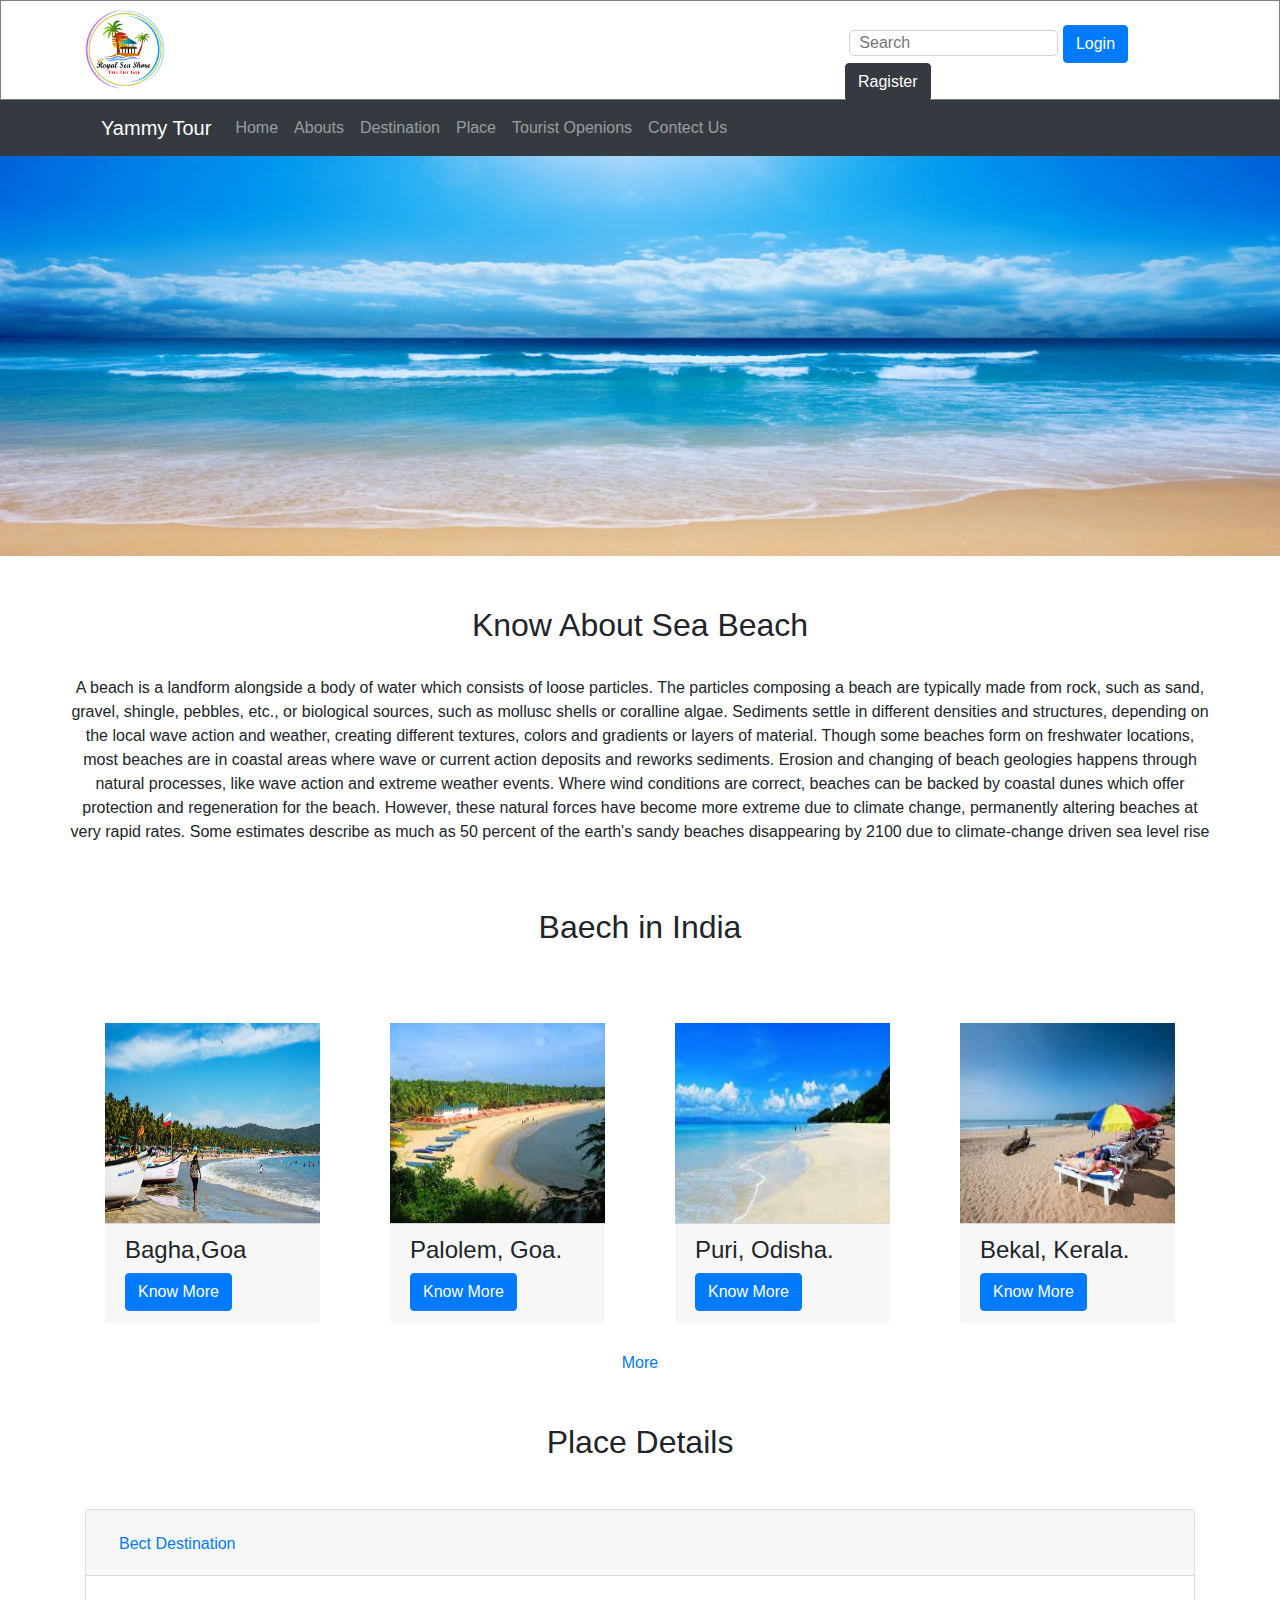
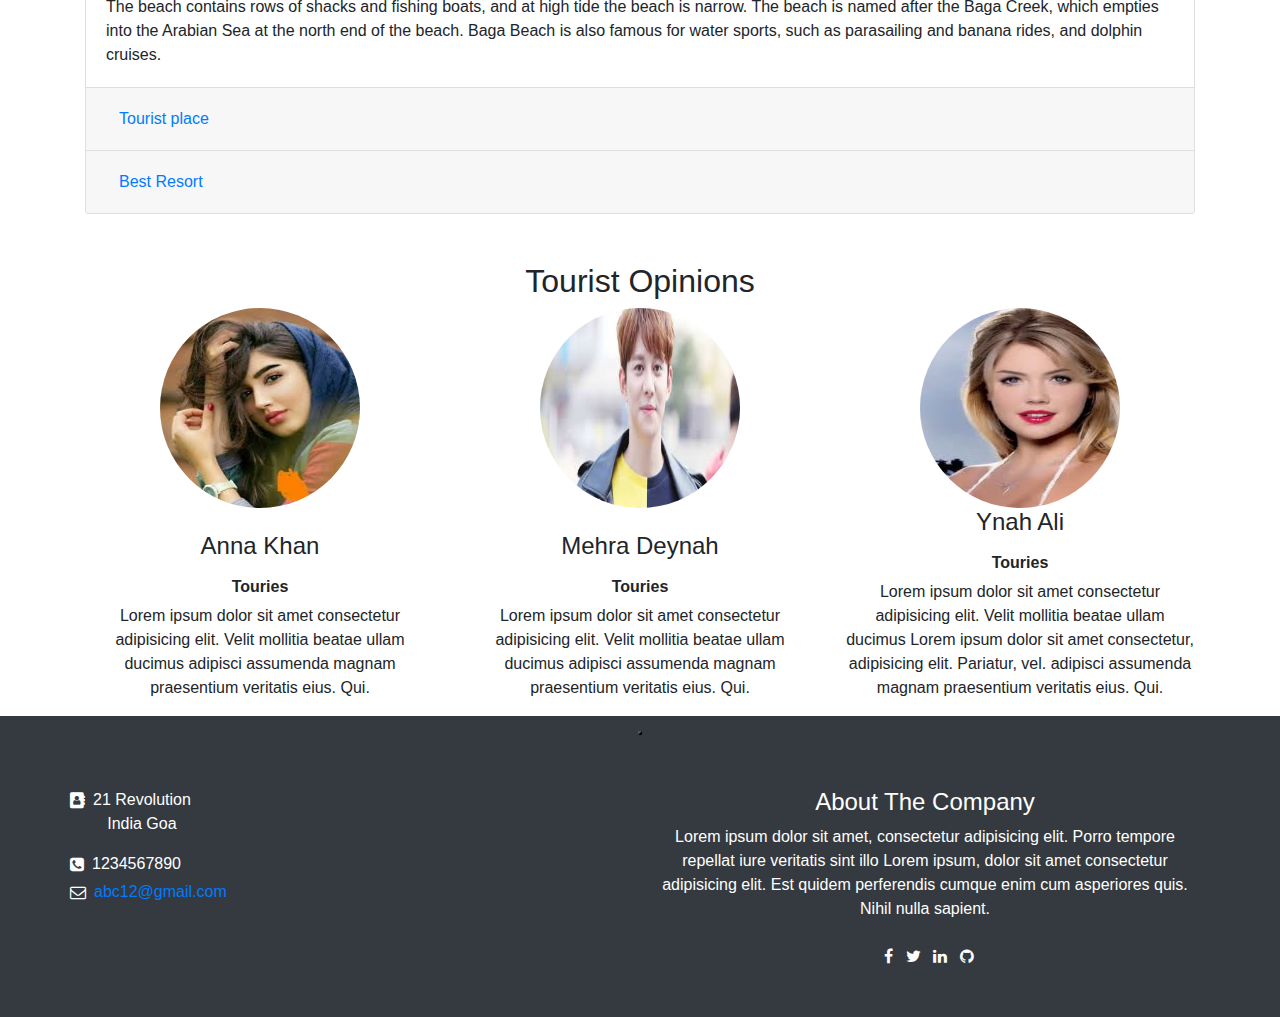
<file: index.html>
<!DOCTYPE html>
<html lang="en">
<head>
    <meta charset="UTF-8">
    <meta http-equiv="X-UA-Compatible" content="IE=edge">
    <meta name="viewport" content="width=device-width, initial-scale=1.0">
    <title>Tourist Place</title>
    <link rel="stylesheet" href="css/template.css">
    <link rel="stylesheet" href="css/bootstrap4.css">
    <script src="https://code.jquery.com/jquery-3.2.1.slim.min.js"></script>
    <script src="https://cdnjs.cloudflare.com/ajax/libs/popper.js/1.12.9/umd/popper.min.js"></script>
    <script src="https://maxcdn.bootstrapcdn.com/bootstrap/4.0.0/js/bootstrap.min.js"></script>

    <link rel="stylesheet" href="https://stackpath.bootstrapcdn.com/font-awesome/4.7.0/css/font-awesome.min.css"
        integrity="sha384-wvfXpqpZZVQGK6TAh5PVlGOfQNHSoD2xbE+QkPxCAFlNEevoEH3Sl0sibVcOQVnN" crossorigin="anonymous">

</head>

<body>
    <!-- Header -->
    <section id="Header">
      <div class="container">
          <Header>
              <div class="row">
                  <div class="col-md-8">
                        <img class="mt-2" src="image/logo1.png" alt="logo">
                  </div>
                  <div class="col-md-4 mt-4">
                      <label for="search"></label>
                        <input type="text" name="search" placeholder="  Search">
                        <a href="Login.html" class="btn btn-primary">Login</a>
                       <a href="Ragister.html"class="btn btn-dark">Ragister</a>                   
                 </div>                  
              </div>            
          </Header>
      </div>
    </section>


    <!-- NAVBAR -->
    <section id="Nav">
        <div class="container">
            <nav class=" navbar navbar-expand-lg navbar-dark bg-dark  ">
                <a class="navbar-brand" href="#">Yammy Tour</a>
                <button class="navbar-toggler " type="button" data-toggle="collapse" data-target="#myNav">
                    <span class="navbar-toggler-icon"></span>
                </button>
                <div class="collapse navbar-collapse" id="myNav">
                    <ul class="navbar-nav  mr-auto">
                        <li class="nav-time"><a class="nav-link" href="#Home">Home</a></li>
                        <li class="nav-time"><a class="nav-link" href="#About">Abouts</a></li>
                        <li class="nav-time"><a class="nav-link" href="#Destination">Destination</a></li>
                        <li class="nav-time"><a class="nav-link" href="#Place">Place</a></li>
                        <li class="nav-time"><a class="nav-link" href="#Touriest">Tourist Openions</a></li>
                        <li class="nav-time"><a class="nav-link" href="#Footer">Contect Us</a></li>
                    </ul>
                </div>
            </nav>
        </div>
    </section>


    <!-- Home -->
    <section id="Home">
        <div class="carousel slide" data-ride="carousel">
            <div class="carouselinner">
                <div class="carousel-item active">
                    <img class="d-block w-100" src="image/banner1.jpg" alt="First slide"
                        style="height: 400px; width: auto;" >
                </div>
                <div class="carousel-item">
                    <img class="d-block w-100" src="image/banner2.jpg" alt="First slide"
                        style="height: 400px;; width: auto;">
                </div>
                <div class="carousel-item">
                    <img class="d-block w-100" src="image/banner3.jpg" alt="First slide"
                        style="height: 400px;; width: auto;">
                </div>
                <div class="carousel-item">
                    <img class="d-block w-100" src="image/banner4.jpg" alt="First slide"
                        style="height: 400px;; width: auto;">
                </div>
            </div>
        </div>
    </section>


    <!-- About Us -->
    <section id="About">
        <div class="container">
            <div class="row">
                <div class="col-sm-12">
                    <h2 class="text-center ">Know About Sea Beach</h2>
                </div>
            </div>
            <div class="row">
                <p class="mt-4 sm-5 text-center">
                    A beach is a landform alongside a body of water which consists of loose particles. The particles
                    composing a beach are typically made from rock, such as sand, gravel, shingle, pebbles, etc., or
                    biological sources, such as mollusc shells or coralline algae. Sediments settle in different
                    densities and structures, depending on the local wave action and weather, creating different
                    textures, colors and gradients or layers of material.

                    Though some beaches form on freshwater locations, most beaches are in coastal areas where wave or
                    current action deposits and reworks sediments. Erosion and changing of beach geologies happens
                    through natural processes, like wave action and extreme weather events. Where wind conditions are
                    correct, beaches can be backed by coastal dunes which offer protection and regeneration for the
                    beach. However, these natural forces have become more extreme due to climate change, permanently
                    altering beaches at very rapid rates. Some estimates describe as much as 50 percent of the earth's
                    sandy beaches disappearing by 2100 due to climate-change driven sea level rise
                </p>
            </div>
        </div>
    </section>


    <!-- Destination -->
    <section id="Destination">
        <div class="container">
            <div class="row mt-5">
                <div class="col-sm-12 text-center">
                    <h2>Baech in India</h2>
                </div>
                <div class="col-md-3 col-sm-6 mt-5">
                    <div class="card-body">
                        <img src="image/beach2.jpg" alt="nothing">
                        <div class="card-footer">
                            <h4>Bagha,Goa</h4>
                            <a href="" class="btn btn-primary">Know More</a>
                        </div>
                    </div>
                </div>
                <div class="col-md-3 col-sm-6  mt-5">
                    <div class="card-body">
                        <img src="image/beach3.jpg" alt="nothing">
                        <div class="card-footer">
                            <h4>Palolem, Goa.</h4>
                            <a href="" class="btn btn-primary">Know More</a>
                        </div>
                    </div>
                </div>
                <div class="col-md-3 col-sm-6  mt-5">
                    <div class="card-body">
                        <img src="image/beach4.jpg" alt="nothing">
                        <div class="card-footer">
                            <h4>Puri, Odisha. </h4>
                            <a href="" class="btn btn-primary">Know More</a>
                        </div>
                    </div>
                </div>
                <div class="col-md-3 col-sm-6  mt-5">
                    <div class="card-body">
                        <img src="image/beach5.jpg" alt="nothing">
                        <div class="card-footer">
                            <h4>Bekal, Kerala.</h4>
                            <a href="" class="btn btn-primary">Know More</a>
                        </div>
                    </div>
                </div>
            </div>
            <p class="text-center mt-2"><a href="https://www.holidify.com/collections/best-beaches-in-india">More</a>
            </p>
        </div>
    </section>


    <!-- Place  -->
    <section id="Place">
        <div class="container">
            <h2 class="text-center mt-5">Place Details</h2>
            <div class="accordion mt-5">
                <div class="card">
                    <div class="card-header" id="headingOne">
                        <h2 class="mb-0">
                            <button class="btn btn-link  text-left" type="button" data-toggle="collapse"
                                data-target="#collapseOne">
                                Bect Destination
                            </button>
                        </h2>
                    </div>
                    <div id="collapseOne" class="collapse show" aria-labelledby="headingOne"
                        data-parent="#accordionExample">
                        <div class="card-body">
                            The beach contains rows of shacks and fishing boats, and at high tide the beach is narrow.
                            The beach is named after the Baga Creek, which empties into the Arabian Sea at the north end
                            of the beach. Baga Beach is also famous for water sports, such as parasailing and banana
                            rides, and dolphin cruises.
                        </div>
                    </div>
                </div>
                <div class="card">
                    <div class="card-header" id="headingTwo">
                        <h2 class="mb-0">
                            <button class="btn btn-link btn-block text-left collapsed" type="button"
                                data-toggle="collapse" data-target="#collapseTwo" aria-expanded="false"
                                aria-controls="collapseTwo">
                                Tourist place
                            </button>
                        </h2>
                    </div>
                    <div id="collapseTwo" class="collapse" aria-labelledby="headingTwo" data-parent="#accordionExample">
                        <div class="card-body">

                            1. Calangute Beach: To seek an adrenaline rush, this place has abundant adventure sports for
                            the youth visiting from Scuba diving, paragliding to kite surfing and others.

                            2. Baga Beach: To enjoy a party of your lifetime, Baga beach, Club Cabana, Hilltop, Silent
                            Noise Club are some of the great places to party your heart out while you are on vacation in
                            Goa.

                            3. Dudhsagar Waterfalls: The majestic site of this waterfall falling from a great height is
                            a treat to the eyes. It is a perfect destination for adventure seeking travellers.
                            <a href="https://www.thrillophilia.com/10-best-places-to-visit-in-goa">More</a>
                        </div>
                    </div>
                </div>
                <div class="card">
                    <div class="card-header" id="headingThree">
                        <h2 class="mb-0">
                            <button class="btn btn-link btn-block text-left collapsed" type="button"
                                data-toggle="collapse" data-target="#collapseThree" aria-expanded="false"
                                aria-controls="collapseThree">
                                Best Resort
                            </button>
                        </h2>
                    </div>
                    <div id="collapseThree" class="collapse" aria-labelledby="headingThree"
                        data-parent="#accordionExample">
                        <div class="card-body">
                            Farmagudi Residency: With manicured lawns, this is a budget resort to stay in Ponda. It was
                            beautiful cottages and located nearby to spice farms, temples, and Cobo De Rama Fort.
                            2. Santa Monica Resort: With rooms that have pool access and all modern amenities, Santa
                            Monica Resort is an ideal pick for tourists in Goa. It has also got free parking, room
                            service, and self-service laundry facilities.
                            3. The Banyan Soul: Offering air-conditioned rooms and all major amenities, Banyan Soul is a
                            popular place to stay in Goa without lightening your pockets. It features a bar and lounge
                            area, public WiFi, and airport drop facility.
                            4. Ave Maria Beach Resort: This resort is nearby to the beach and boasts of having a
                            swimming pool to delight the guests. Moreover, it features a beautiful garden restaurant
                            that serves a complimentary breakfast.
                            5. Ancora Beach Resort: Ancora Beach resort is a nice budget option to stay near Baga Beach
                            in Goa. It also has a cocktail bar, offers room service.
                            <a href="https://www.thrillophilia.com/best-resorts-in-goa">More</a>
                        </div>
                    </div>
                </div>
            </div>
        </div>
    </section>

    <!-- Touries Openions -->
    <section id="Touriest">
        <div class="container">
            <div class="row mt-5">
                <div class="col-sm-12">
                    <h2 class="text-center"> Tourist Opinions</h2>
                </div>
                <div class="col-md-4">
                    <img src="image/touriest1.jpg" alt="Touries">
                    <h4 class="mt-4 ">Anna Khan</h4>
                    <h6 class="mt-3 ">Touries</h6>
                    <p>Lorem ipsum dolor sit amet consectetur adipisicing elit. Velit mollitia beatae ullam ducimus
                        adipisci assumenda magnam praesentium veritatis eius. Qui.</p>
                </div>
                <div class="col-md-4">
                    <img src="image/touries3.jpg" alt="Touries">
                    <h4 class="mt-4">Mehra Deynah</h4>
                    <h6 class="mt-3 ">Touries</h6>
                    <p>Lorem ipsum dolor sit amet consectetur adipisicing elit. Velit mollitia beatae ullam ducimus
                        adipisci assumenda magnam praesentium veritatis eius. Qui.</p>
                </div>
                <div class="col-md-4">
                    <img src="image/touriest2.jpg" alt="Touries">
                    <h4>Ynah Ali</h4>
                    <h6 class="mt-3 ">Touries</h6>
                    <p>Lorem ipsum dolor sit amet consectetur adipisicing elit. Velit mollitia beatae ullam ducimus
                        Lorem ipsum dolor sit amet consectetur, adipisicing elit. Pariatur, vel. adipisci assumenda
                        magnam praesentium veritatis eius. Qui.</p>
                </div>
            </div>
        </div>
    </section>


    <!-- Footer -->
    <section id=Footer>
        <div class="container">
            <button class="toggler "></button>
            <Footer>
                <div class="row">
                    <div class="col-md-6 mt-5 text-center ">
                        <div class="row text-center ">
                            <i class="fa fa-address-book  mt-1 mr-2"></i>
                            <p> 21 Revolution <br>India Goa </p>
                        </div>
                        <div class="row mb-1 text-center ">
                            <i class="fa fa-phone-square mt-1 mr-2"></i>
                            <span>1234567890</span>
                        </div>
                        <div class="row text-center ">
                            <i class="fa fa-envelope-o mt-1 mr-2"></i>
                            <p><a href=""> abc12@gmail.com</a></p>
                        </div>
                    </div>
                    <div class="col-md-6 mt-5 mb-5 text-center">
                        <h4>About The Company</h4>
                        <p>Lorem ipsum dolor sit amet, consectetur adipisicing elit. Porro tempore repellat iure
                            veritatis sint illo Lorem ipsum, dolor sit amet consectetur adipisicing elit. Est quidem
                            perferendis cumque enim cum asperiores quis. Nihil nulla sapient.</p>
                        <div class="mt-4">
                            <i class="fa fa-facebook ml-2"></i>
                            <i class="fa fa-twitter ml-2"></i>
                            <i class="fa fa-linkedin ml-2"></i>
                            <i class="fa fa-github ml-2"></i>
                        </div>
                    </div>
                </div>
            </Footer>
        </div>
    </section>
   
</body>

</html>
</file>
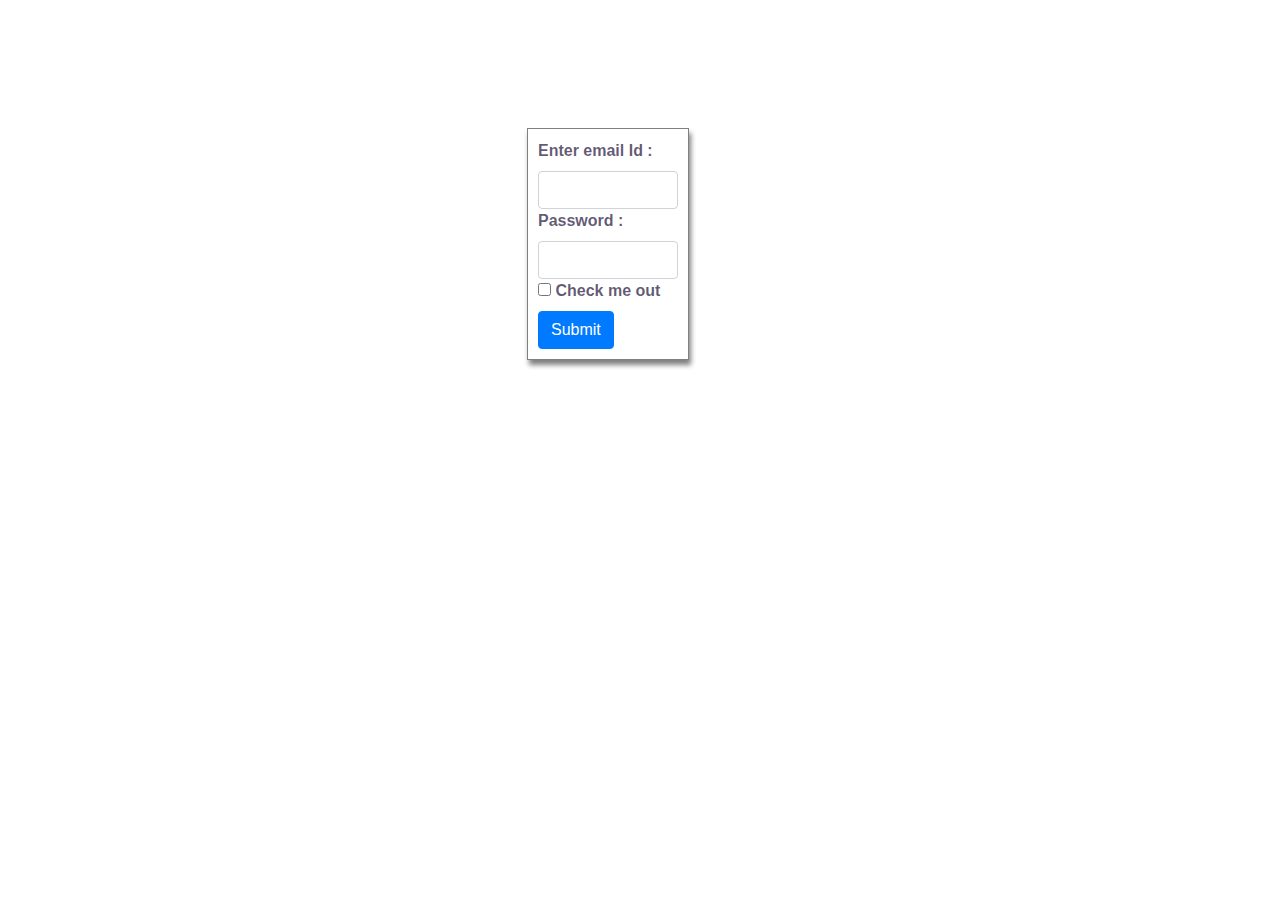
<file: Login.html>
<!DOCTYPE html>
<html lang="en">

<head>
    <meta charset="UTF-8">
    <meta http-equiv="X-UA-Compatible" content="IE=edge">
    <meta name="viewport" content="width=device-width, initial-scale=1.0">
    <title>Document</title>
    <link rel="stylesheet" href="css/bootstrap4.css">
    <link rel="stylesheet" href="css/template.css">
</head>

<body>
    <!-- Form -->
    <section id=Loginform>
        <div class="container">
            <div class="row mt-5">
                <div class=" col-md-3 ">
                    <form action="submitbutton.html" method="GET">
                      
                        <div>
                            <label for="email"> Enter email Id :</label>
                            <input class="form-control" type="email" name="" id="email" required>
                        </div>

                        <div>
                            <label for="password">Password :</label>
                            <input class="form-control" type="password" name="" id="password" required>
                        </div>

                        
                        <div>

                            <input type="checkbox" name="" id="checkbox" required>
                            <label for="checkbox">Check me out</label>
                        </div>
                        <button class="btn btn-primary">Submit</button>
                    </form>
                </div>
                

            </div>
        </div>
    </section>
</body>

</html>
</file>
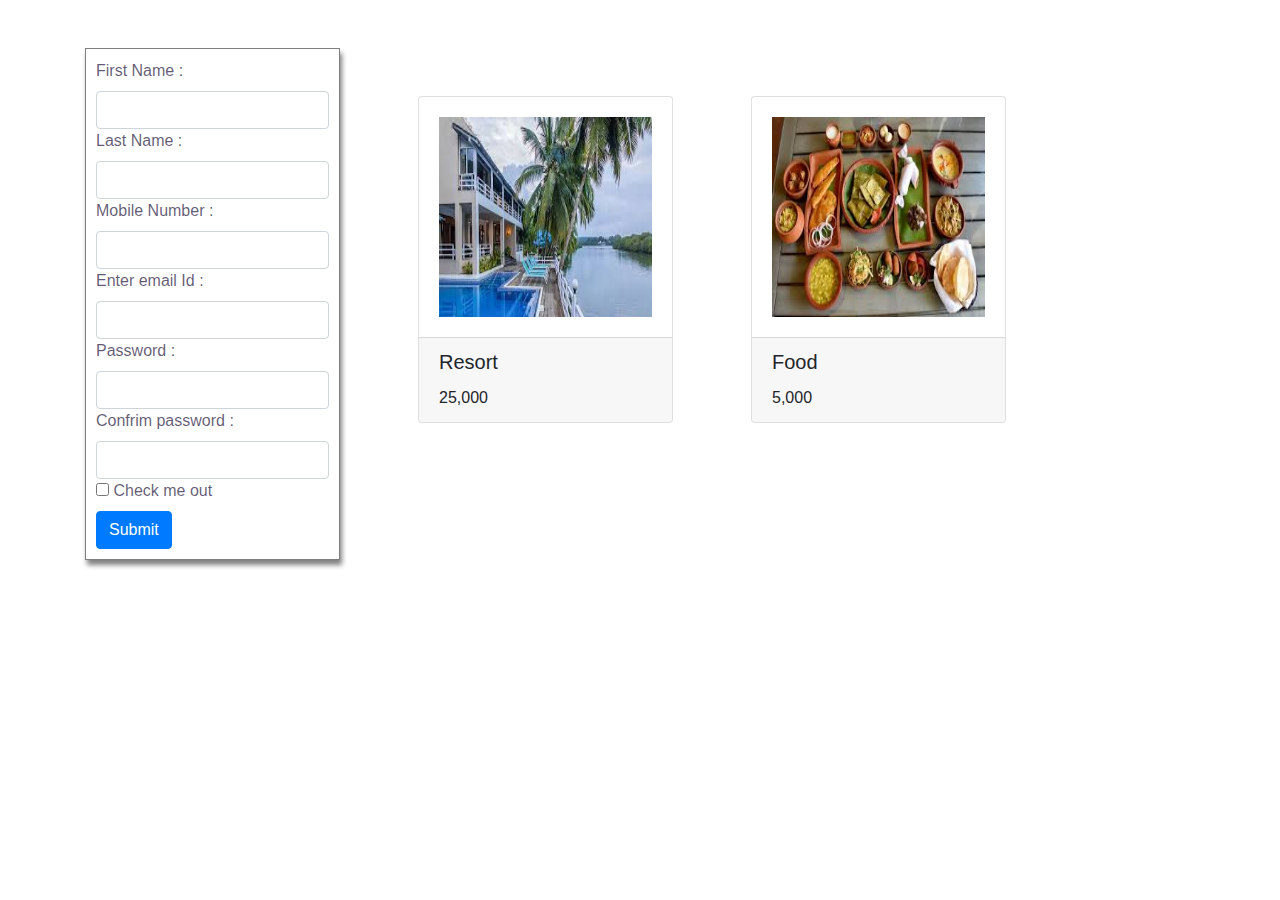
<file: Ragister.html>
<!DOCTYPE html>
<html lang="en">

<head>
    <meta charset="UTF-8">
    <meta http-equiv="X-UA-Compatible" content="IE=edge">
    <meta name="viewport" content="width=device-width, initial-scale=1.0">
    <title>Document</title>
    <link rel="stylesheet" href="css/bootstrap4.css">
    <link rel="stylesheet" href="css/template.css">
</head>

<body>
    <!-- Form -->
    <section id=form>
        <div class="container">
            <div class="row mt-5">
                <div class=" col-md-3">
                    <form action="submitbutton.html" method="GET">
                        <div>
                            <label for="name">First Name :</label>
                            <input class="form-control" type="text" name="" id="name" required>
                        </div>
                        <div>
                            <label for="lastname">Last Name :</label>
                            <input class="form-control" type="text" name="" id="lastname">
                        </div>
                        <div>
                            <label for="number">Mobile Number :</label>
                            <input class="form-control" type="number" name="" id="number" required>
                        </div>
                        <div>
                            <label for="email"> Enter email Id :</label>
                            <input class="form-control" type="email" name="" id="email" required>
                        </div>

                        <div>
                            <label for="password">Password :</label>
                            <input class="form-control" type="password" name="" id="password" required>
                        </div>

                        <div>
                            <label for="conpass">Confrim password :</label>
                            <input class="form-control" type="password" name="" id="conpass" required>
                        </div>
                        <div>

                            <input type="checkbox" name="" id="checkbox" required>
                            <label for="checkbox">Check me out</label>
                        </div>
                        <button class="btn btn-primary">Submit</button>
                    </form>
                </div>
                <div class=" col-md-3 mt-5 ml-5">
                    <div class="card  mb-3" style="max-width: 18rem;">
                        <div class="card-body">
                            <img src="image/resort.jpg" alt="">
                        </div>
                        <div class="card-footer">
                            <h5 class="card-title">Resort</h5>
                            <p class="card-text">25,000</p>
                        </div>
                    </div>
                </div>
                <div class=" col-md-3 mt-5 ml-5">
                    <div class="card  mb-3" style="max-width: 18rem;">
                        <div class="card-body">
                            <img src="image/food1.jpg" alt="">
                        </div>
                        <div class="card-footer">
                            <h5 class="card-title">Food</h5>
                            <p class="card-text">5,000</p>
                        </div>
                    </div>
                </div>

            </div>
        </div>
    </section>
</body>

</html>
</file>
<file: css/template.css>
*{
    margin: 0;
    padding: 0;
}
/* Header */
#Header{
    height: 100px;
    border: 1px solid gray;
}
#Header input{
    border:1px solid lightgray;
    border-radius:5px;
}
#Header img{
   height: 80px;
   width: 80px;
   
}

/* NavBar */
#Nav{
   position: sticky;
   top:0;
   z-index: 1000;
   background:rgb(52,58,64);
    
}

/* Banner*/
.card-img-overlay a{
   position: relative;
   top: 280px;
   left:45%;
}

/* About */

#About{
    margin-top: 450px;
}

/* Destination */

.card-body img{
    height: 200px;
    width: 100%;
   
}
/* Place */




/* Touries opinion */
#Touriest img{
    
    width: 200px;
    height: 200px;
    border-radius: 50%;
}

#Touriest{
    text-align: center;
}
#Touriest h6{
    font-weight: bold;
}

/* Footer */
#Footer{
    
    background:rgb(52,58,64);
    color: white;
    text-align: center;
}
/* form */

form{
    border: 1px solid gray;
    box-shadow: 2px 5px 5px gray;
    padding: 10px;
    /* background-color: lightgray; */
}

label{
    color: rgba(16, 3, 46, 0.658);
}

.card img{
   width: 100%;
   height: 200px;
   padding: 0;
   margin: 0;
}

#Loginform{
    margin-top: 10%;
    margin-left: 40%;

}
#Loginform label{
    font-weight: bold;
}
</file>
